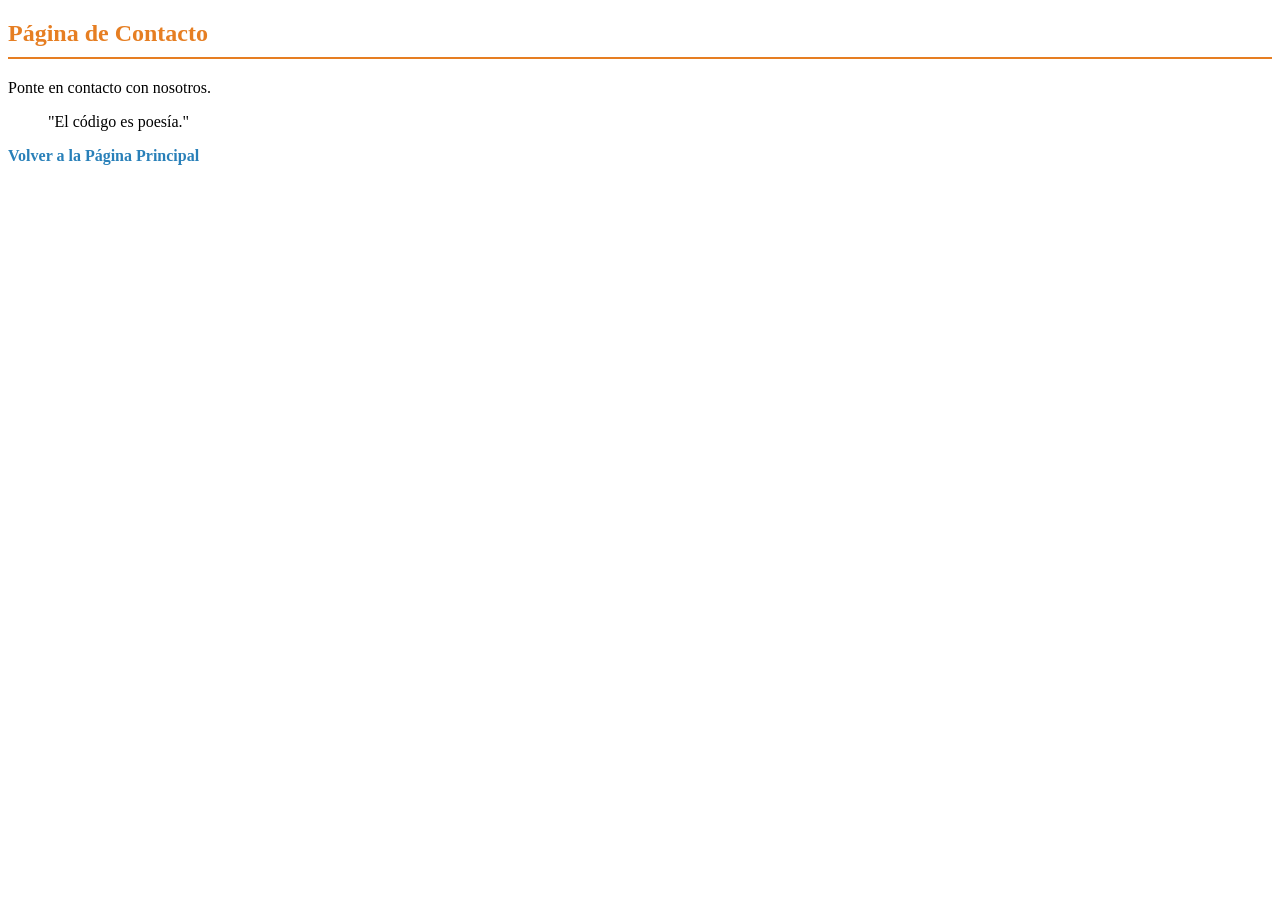
<file: proyectohtml/paginacontactos.html>
<!DOCTYPE html>
<html lang="es">
<head>
    <meta charset="UTF-8">
    <title>Contacto</title>
    <link rel="stylesheet" href="./css/paginacontactos.css">
</head>
<body>
    <h2>Página de Contacto</h2>
    <p>Ponte en contacto con nosotros.</p>
    <blockquote>"El código es poesía."</blockquote>
    
    <p><a href="index.html">Volver a la Página Principal</a></p>
</body>
</html>
</file>
<file: proyectohtml/css/paginacontactos.css>
h2 {
    color: #e67e22;
    border-bottom: 2px solid #e67e22;
    padding-bottom: 10px;
}

a {
    color: #2980b9;
    text-decoration: none;
    font-weight: bold;
}

a:hover {
    color: #d35400;
}
</file>
